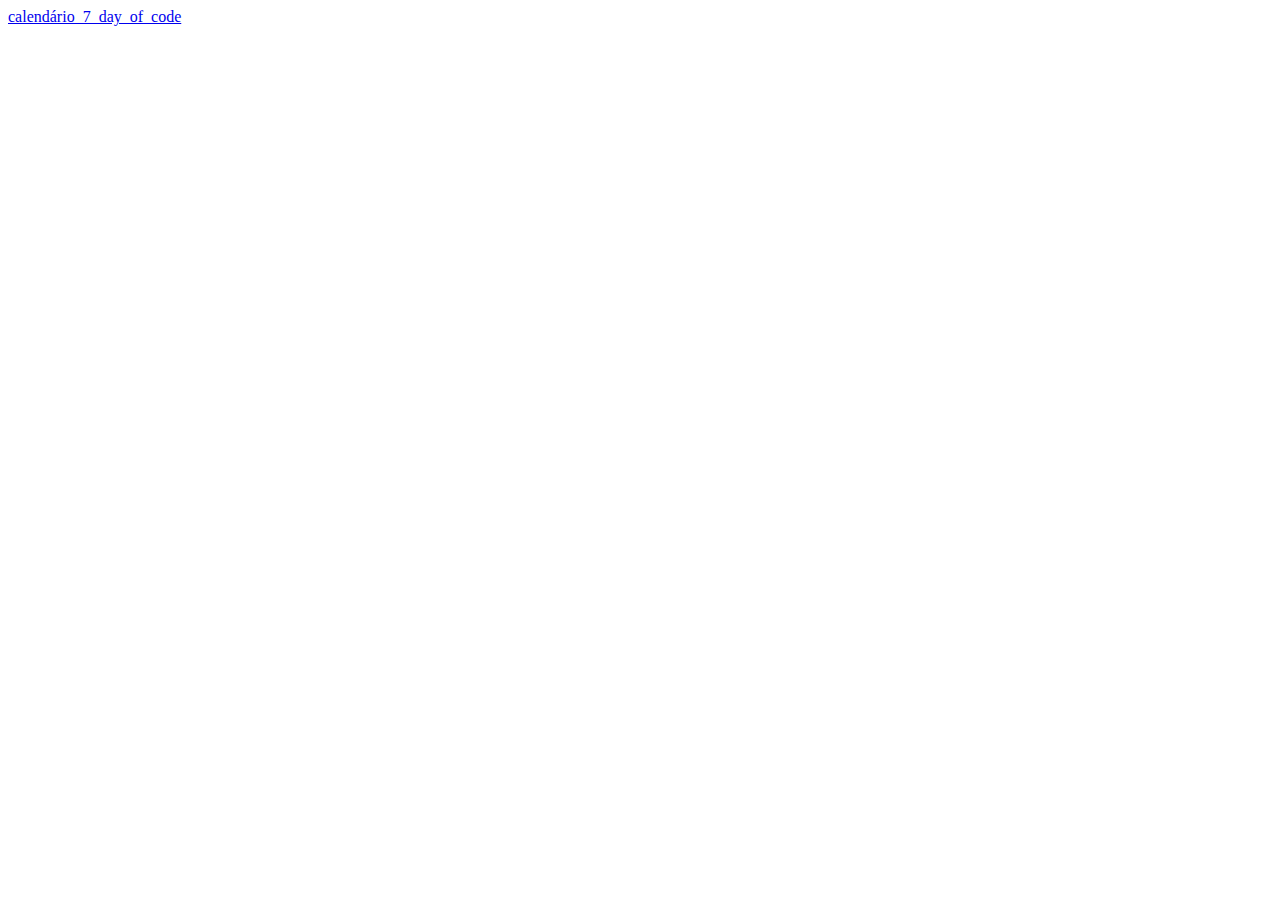
<file: index.html>
<!DOCTYPE html>
<html lang="pt-br">
<head>
    <meta charset="UTF-8">
    <meta name="viewport" content="width=device-width, initial-scale=1.0">
    <title>7dayofcode calendary</title>
</head>
<body>
    <a href="calendario.html">calendário_7_day_of_code</a>
</body>
</html>
</file>
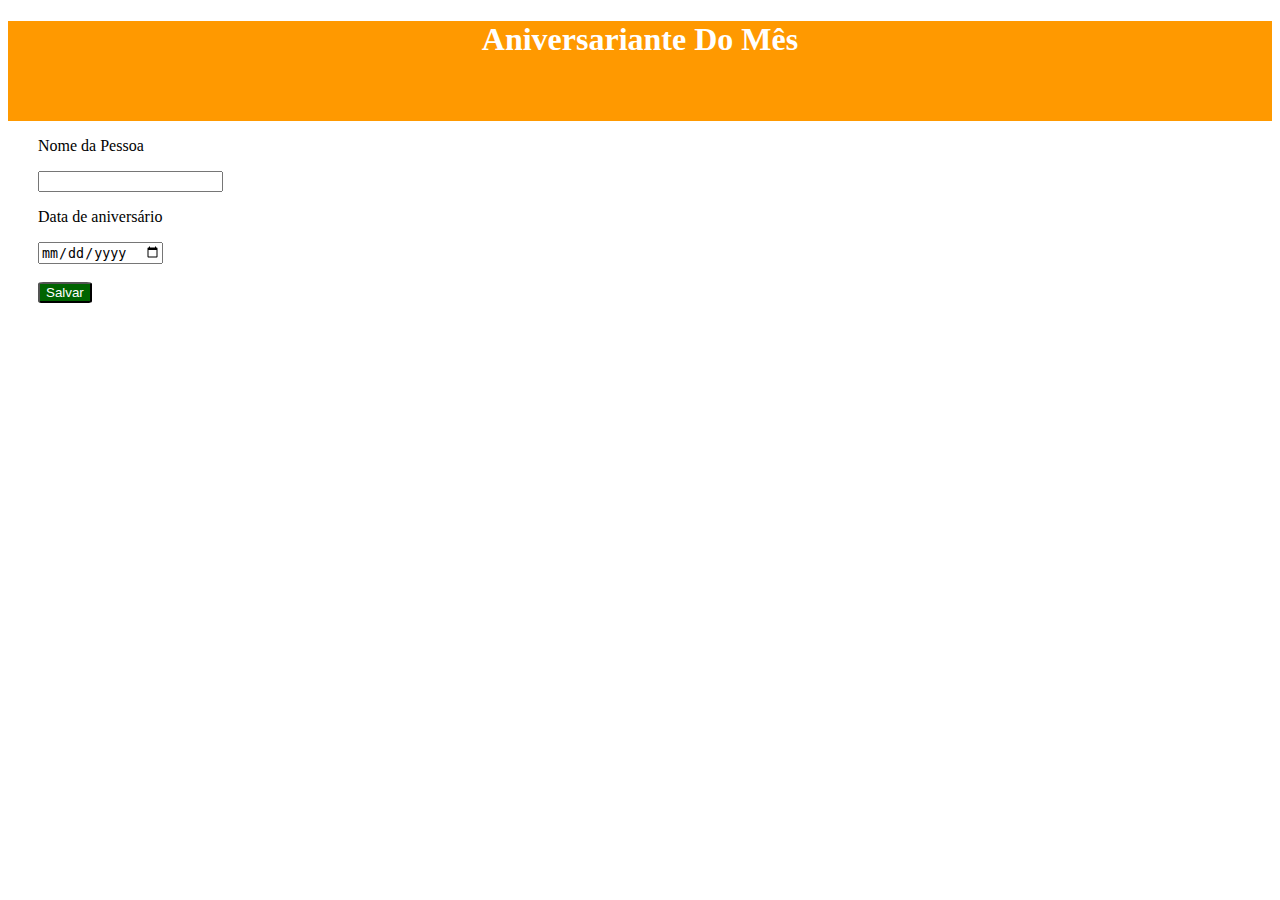
<file: calendario.html>
<!DOCTYPE html>
<html lang="pt-br">
<head>
    <meta charset="UTF-8">
    <meta name="viewport" content="width=device-width, initial-scale=1.0">
    <title>calendario 7dayofcode</title>
    <link rel="stylesheet" href="calendario.css">
</head>
<body>
        <div class="cabecalho">
            <h1>Aniversariante Do Mês</h1>
        </div>

    <form class="formJs">
        <label for="nome">
            <p>Nome da Pessoa</p>
            <input class="form_name" id="nome" minlength="3" maxlength="120" pattern="[A-Za-zÀ-ú\s]+" name="nome" required type="text">

            <label for="aniversario">
                <p>Data de aniversário</p>
                <input class="form_date" id="aniversario" name="aniversario" required type="date" pattern="(0[1-9]-|[12][0-9]|3[01])/(0[1-9]|1[0-2]/\d{4})">
            </label><br><br>
            <button type="submit" class="buttonSave">Salvar</button>
        </label>
    </form><br>
    <div id="tabela"></div>
    <script src="calendario.js"></script>
</body>
</html>
</file>
<file: calendario.css>
.cabecalho {
    background-color: rgb(255, 153, 0);
    height: 100px;
    color: rgb(255, 255, 255);
    text-align: center;
}
.formJs {
    margin-left: 30px;
}
.buttonSave {
    background-color: darkgreen;
    color: white;
    border-radius: 10%;
}
.formRemove {
    background-color: red;
    color: white;
}
div#tabela {
    margin-left: 30px;
}
</file>
